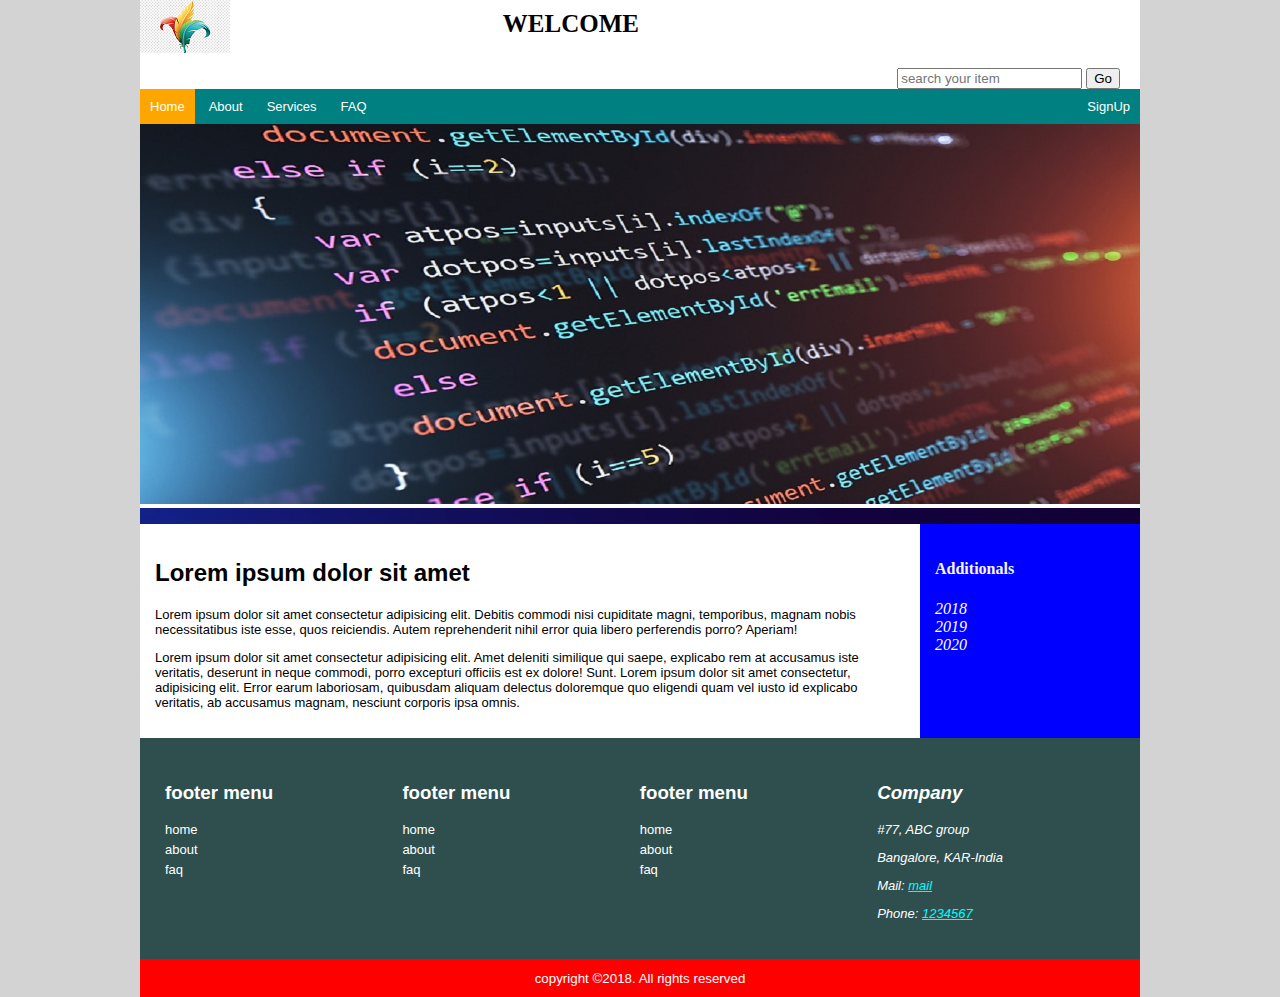
<file: index.html>
<!DOCTYPE HTML> 
<html>
    <head>
        <meta charset="UTF-8">
        <meta name="viewport" description="width=device-width, initial-scale:0" >
        <meta name="title" description="htmlpage">
        <meta name="keywords" description="HTML, CSS, JS">
        <title>welcome HTML</title>
        <link rel="stylesheet"  href="./css/index.css">
        

    </head>
<!--body-->
<body>
    <div class="container">
        <header class="header"><!--Header section-->
            <div class="logo"><!--logo-->
                <a href = "index.html" >
                    <img src = "../images/logo_image.png " alt="logo">
                </a>
            </div>
            <div class="logo welcome"><p >WELCOME</p></div>
            <div class="search"><!--Search-->
                <form>
                    <input type="search" name="searchitem" placeholder ="search your item">
                    <input type = "submit" value="Go">

                </form>
            </div>
            <div class="clearfix"></div>
          
            <nav class="main_menu"><!--links-->
                <ul>
                    <li class="active"><a href="index.html">Home</a></li>
                    <li><a href="aboutus.html">About</a></li>
                    <li ><a href="#">Services</a>

                        <ul class="drop">
                            <li><a href="delivery.html">Delivery</a></li>
                            <li><a href="food.html">Foods</a></li>
                        </ul>
                    </li>
                    <li><a href="#">FAQ</a>
                        <ul class="drop">
                            <li><a href="#"> Account</a></li>
                        </ul>
                    </li>
                    <li style="float:right"><a href="userentry.html">SignUp</a></li>
                </ul>
            </nav>
            
        </header><!-- Header section-->
        <section class="slidebar">
            <img src="../images/insert-image-html.jpg" alt="codeimage not found" style="height:380px">
            <img src="../images/image_rec_lib_banner.jpg" alt="laptop not found" >

        </section><!--banner images-->

        <section class="article-body"><!--content holder-->
            
            <article class="article-content">
                <main class="main">
                    <h2>Lorem ipsum dolor sit amet</h2>
                    <p>Lorem ipsum dolor sit amet consectetur adipisicing elit. Debitis commodi nisi cupiditate magni, 
                        temporibus, magnam nobis necessitatibus iste esse, 
                        quos reiciendis. Autem reprehenderit nihil error quia libero perferendis porro? Aperiam!</p>
                    <p>Lorem ipsum dolor sit amet consectetur adipisicing elit. Amet deleniti similique qui saepe, 
                        explicabo rem at accusamus iste veritatis, deserunt in neque commodi, 
                        porro excepturi officiis est ex dolore! Sunt. Lorem ipsum dolor sit amet consectetur, 
                        adipisicing elit. Error earum laboriosam, 
                        quibusdam aliquam delectus doloremque quo eligendi quam vel iusto id explicabo veritatis, 
                        ab accusamus magnam, nesciunt corporis ipsa omnis.</p>
                </main>
            </article>  
            <aside class="side"><!--sidebar-->
                <div>
                    <h4> Additionals</h4>
                    <ul>
                        <li><a href="#">2018</a></li>
                        <li><a href="#">2019</a></li>
                        <li><a href="#">2020</a></li>

                    </ul>
                </div>
            </aside><!--sidebar-->
            <div class="clearfix"></div>
        </section><!--content holder-->
        <footer class="foot"><!--footer-->
            <div class="footer-content">
                <h3>footer menu</h3>
                <ul>
                    <li><a href="#">home</a></li>
                    <li><a href="#">about</a></li>
                    <li><a href="#">faq</a></li>

                </ul>
            </div>
            <div class="footer-content">
                <h3>footer menu</h3>
                <ul>
                    <li><a href="#">home</a></li>
                    <li><a href="#">about</a></li>
                    <li><a href="#">faq</a></li>

                </ul>
            </div>
            <div class="footer-content">
                <h3>footer menu</h3>
                <ul>
                    <li><a href="#">home</a></li>
                    <li><a href="#">about</a></li>
                    <li><a href="#">faq</a></li>

                </ul>
            </div>
            <div class="footer-content">
                <address>
                    <h3>Company</h3>
                    <p>#77, ABC group</p>
                    <p>Bangalore, KAR-India</p>
                    <p>Mail: <a href="mailto:rekha@mail.com">mail</a></p>
                    <p>Phone: <a href="tel:1234567">1234567</a></p>
                </address>
            </div>
            <div class="clearfix"></div>
        </footer><!--footer-->
        
        <div class="copy">
            <p><small>copyright &copy;2018. All rights reserved</small></p>
        </div>

    </div>

   <!---- <script src="http://ajax.googleapis.com/ajax/libs/jquery/1/jquery.min.js"></script>
    <script src="http://malsup.github.com/jquery.cycle2.js"></script>-->
</body>
</html>
</file>
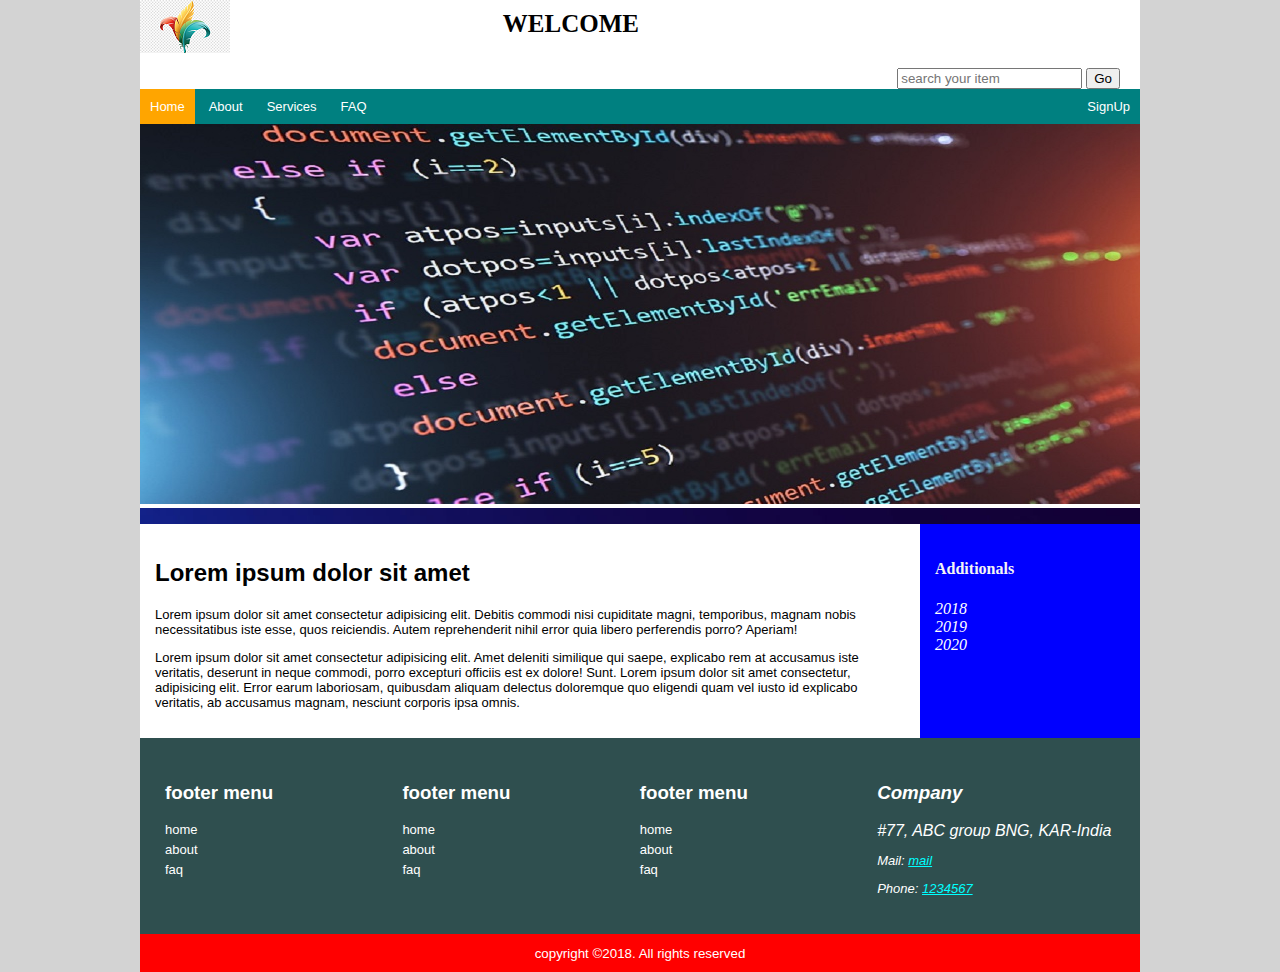
<file: HTML/index.html>
<!DOCTYPE HTML> 
<html>
    <head>
        <meta charset="UTF-8">
        <meta name="viewport" description="width=device-width, initial-scale:0" >
        <meta name="title" description="htmlpage">
        <meta name="keywords" description="HTML, CSS, JS">
        <title>welcome HTML</title>
        <link rel="stylesheet"  href="../css/index.css">
        

    </head>
<!--body-->
<body>
    <div class="container">
        <header class="header"><!--Header section-->
            <div class="logo"><!--logo-->
                <a href = "index.html" >
                    <img src = "../images/logo_image.png " alt="logo">
                </a>
            </div>
            <div class="logo welcome"><p >WELCOME</p></div>
            <div class="search"><!--Search-->
                <form>
                    <input type="search" name="searchitem" placeholder ="search your item">
                    <input type = "submit" value="Go">

                </form>
            </div>
            <div class="clearfix"></div>
          
            <nav class="main_menu"><!--links-->
                <ul>
                    <li class="active"><a href="index.html">Home</a></li>
                    <li><a href="aboutus.html">About</a></li>
                    <li ><a href="#">Services</a>

                        <ul class="drop">
                            <li><a href="delivery.html">Delivery</a></li>
                            <li><a href="food.html">Foods</a></li>
                        </ul>
                    </li>
                    <li><a href="#">FAQ</a>
                        <ul class="drop">
                            <li><a href="#"> Account</a></li>
                        </ul>
                    </li>
                    <li style="float:right"><a href="userentry.html">SignUp</a></li>
                </ul>
            </nav>
            
        </header><!-- Header section-->
        <section class="slidebar">
            <img src="../images/insert-image-html.jpg" alt="codeimage not found" style="height:380px">
            <img src="../images/image_rec_lib_banner.jpg" alt="laptop not found" >

        </section><!--banner images-->

        <section class="article-body"><!--content holder-->
            
            <article class="article-content">
                <main class="main">
                    <h2>Lorem ipsum dolor sit amet</h2>
                    <p>Lorem ipsum dolor sit amet consectetur adipisicing elit. Debitis commodi nisi cupiditate magni, 
                        temporibus, magnam nobis necessitatibus iste esse, 
                        quos reiciendis. Autem reprehenderit nihil error quia libero perferendis porro? Aperiam!</p>
                    <p>Lorem ipsum dolor sit amet consectetur adipisicing elit. Amet deleniti similique qui saepe, 
                        explicabo rem at accusamus iste veritatis, deserunt in neque commodi, 
                        porro excepturi officiis est ex dolore! Sunt. Lorem ipsum dolor sit amet consectetur, 
                        adipisicing elit. Error earum laboriosam, 
                        quibusdam aliquam delectus doloremque quo eligendi quam vel iusto id explicabo veritatis, 
                        ab accusamus magnam, nesciunt corporis ipsa omnis.</p>
                </main>
            </article>  
            <aside class="side"><!--sidebar-->
                <div>
                    <h4> Additionals</h4>
                    <ul>
                        <li><a href="#">2018</a></li>
                        <li><a href="#">2019</a></li>
                        <li><a href="#">2020</a></li>

                    </ul>
                </div>
            </aside><!--sidebar-->
            <div class="clearfix"></div>
        </section><!--content holder-->
        <footer class="foot"><!--footer-->
            <div class="footer-content">
                <h3>footer menu</h3>
                <ul>
                    <li><a href="#">home</a></li>
                    <li><a href="#">about</a></li>
                    <li><a href="#">faq</a></li>

                </ul>
            </div>
            <div class="footer-content">
                <h3>footer menu</h3>
                <ul>
                    <li><a href="#">home</a></li>
                    <li><a href="#">about</a></li>
                    <li><a href="#">faq</a></li>

                </ul>
            </div>
            <div class="footer-content">
                <h3>footer menu</h3>
                <ul>
                    <li><a href="#">home</a></li>
                    <li><a href="#">about</a></li>
                    <li><a href="#">faq</a></li>

                </ul>
            </div>
            <div class="footer-content">
                <address>
                    <h3>Company</h3>
                    #77, ABC group
                    BNG, KAR-India
                    <p>Mail: <a href="mailto:rekha@mail.com">mail</a></p>
                    <p>Phone: <a href="tel:1234567">1234567</a></p>
                </address>
            </div>
            <div class="clearfix"></div>
        </footer><!--footer-->
        
        <div class="copy">
            <p><small>copyright &copy;2018. All rights reserved</small></p>
        </div>

    </div>

   <!---- <script src="http://ajax.googleapis.com/ajax/libs/jquery/1/jquery.min.js"></script>
    <script src="http://malsup.github.com/jquery.cycle2.js"></script>-->
</body>
</html>
</file>
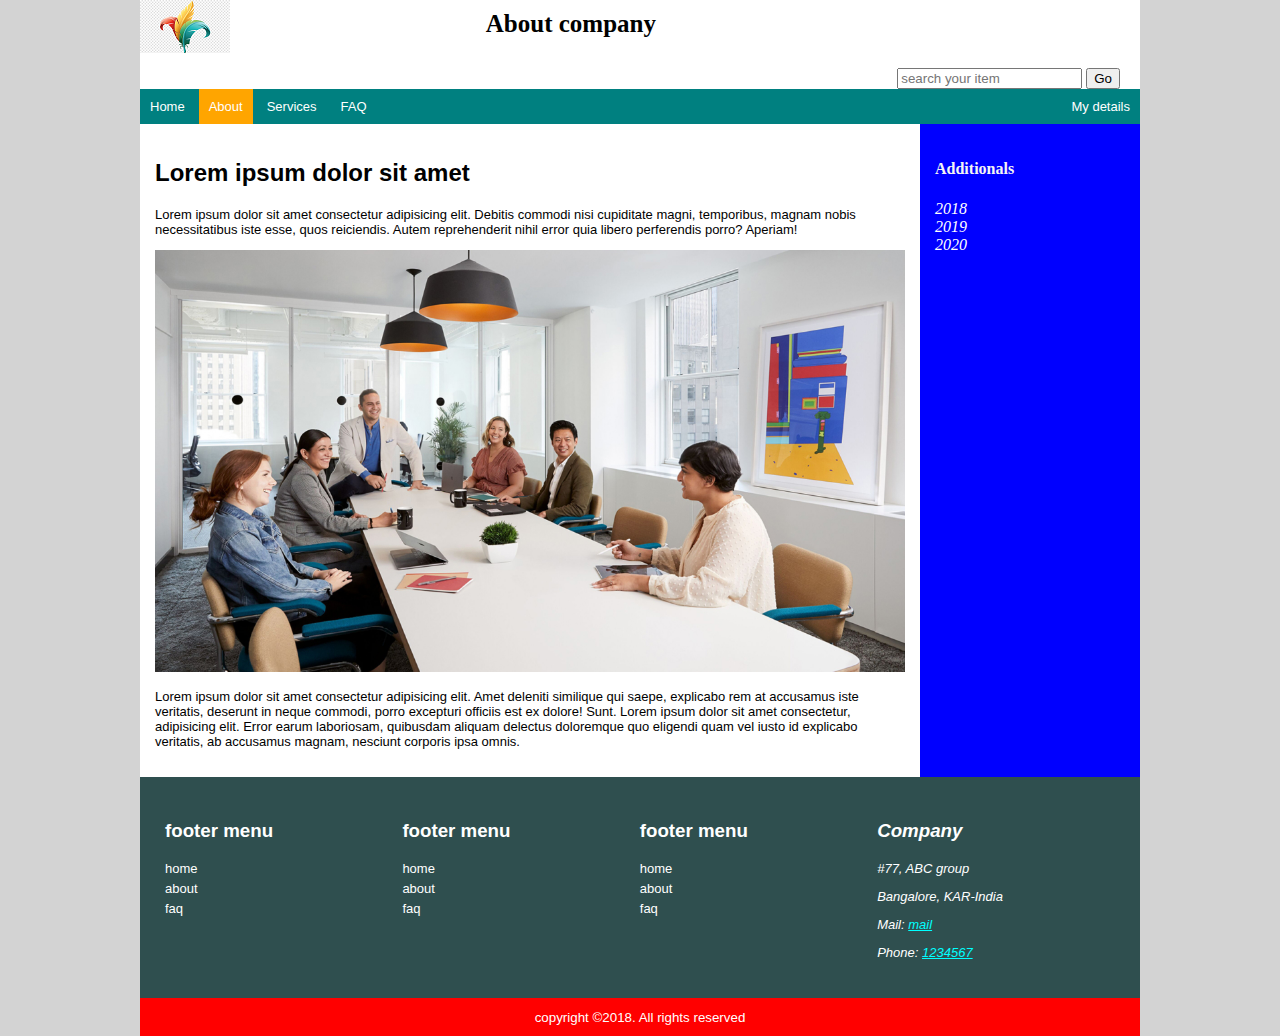
<file: aboutus.html>
<!DOCTYPE HTML> 
<html>
    <head>
        <meta charset="UTF-8">
        <meta name="viewport" description="width=device-width, initial-scale:0" >
        <meta name="title" description="about us page">
        <meta name="keywords" description="HTML, CSS, JS">
        <title>About us</title>
        <link rel="stylesheet"  href="../css/index.css"> <!--style--git add-->
        

    </head>
<!--body-->
<body>
    <div class="container">
        <header class="header"><!--Header section-->
            <div class="logo"><!--logo-->
                <a href = "index.html" >
                    <img src = "../images/logo_image.png " alt="logo">
                </a>
            </div>
            <div class="logo welcome"><p >About company</p></div>
            <div class="search"><!--Search-->
                <form>
                    <input type="search" name="searchitem" placeholder ="search your item">
                    <input type = "submit" value="Go">

                </form>
            </div>
            <div class="clearfix"></div>
          
            <nav class="main_menu"><!--links-->
                <ul>
                    <li><a href="index.html">Home</a></li>
                    <li class="active"><a href="aboutus.html">About</a></li>
                    <li ><a href="#">Services</a>

                        <ul class="drop">
                            <li><a href="delivery.html">Delivery</a></li>
                            <li><a href="food.html">Foods</a></li>
                        </ul>
                    </li>
                    <li><a href="#">FAQ</a>
                        <ul class="drop">
                            <li><a href="#"> Account</a></li>
                        </ul>
                    </li>
                    <li style="float:right"><a href="#">My details</a></li>
                </ul>
            </nav>
            
        </header><!-- Header section-->
        

        <section class="article-body"><!--content holder-->
            
            <article class="article-content">
                <main class="main">
                    <h2>Lorem ipsum dolor sit amet</h2>
                    <p>Lorem ipsum dolor sit amet consectetur adipisicing elit. Debitis commodi nisi cupiditate magni, 
                        temporibus, magnam nobis necessitatibus iste esse, 
                        quos reiciendis. Autem reprehenderit nihil error quia libero perferendis porro? Aperiam!</p>
                       
                            <img src="../images/about.jpg" alt="image not found" >
                       
                    <p>Lorem ipsum dolor sit amet consectetur adipisicing elit. Amet deleniti similique qui saepe, 
                        explicabo rem at accusamus iste veritatis, deserunt in neque commodi, 
                        porro excepturi officiis est ex dolore! Sunt. Lorem ipsum dolor sit amet consectetur, 
                        adipisicing elit. Error earum laboriosam, 
                        quibusdam aliquam delectus doloremque quo eligendi quam vel iusto id explicabo veritatis, 
                        ab accusamus magnam, nesciunt corporis ipsa omnis.</p>
                </main>
            </article>  
            <aside class="side"><!--sidebar-->
                <div>
                    <h4> Additionals</h4>
                    <ul>
                        <li><a href="#">2018</a></li>
                        <li><a href="#">2019</a></li>
                        <li><a href="#">2020</a></li>

                    </ul>
                </div>
            </aside><!--sidebar-->
            <div class="clearfix"></div>
        </section><!--content holder-->
        <footer class="foot"><!--footer-->
            <div class="footer-content">
                <h3>footer menu</h3>
                <ul>
                    <li><a href="#">home</a></li>
                    <li><a href="#">about</a></li>
                    <li><a href="#">faq</a></li>

                </ul>
            </div>
            <div class="footer-content">
                <h3>footer menu</h3>
                <ul>
                    <li><a href="#">home</a></li>
                    <li><a href="#">about</a></li>
                    <li><a href="#">faq</a></li>

                </ul>
            </div>
            <div class="footer-content">
                <h3>footer menu</h3>
                <ul>
                    <li><a href="#">home</a></li>
                    <li><a href="#">about</a></li>
                    <li><a href="#">faq</a></li>

                </ul>
            </div>
            <div class="footer-content">
                <address>
                    <h3>Company</h3>
                    <p>#77, ABC group</p>
                    <p>Bangalore, KAR-India</p>
                    <p>Mail: <a href="mailto:rekha@mail.com">mail</a></p>
                    <p>Phone: <a href="tel:1234567">1234567</a></p>
                </address>
            </div>
            <div class="clearfix"></div>
        </footer><!--footer-->
        
        <div class="copy">
            <p><small>copyright &copy;2018. All rights reserved</small></p>
        </div>

    </div>

   <!---- <script src="http://ajax.googleapis.com/ajax/libs/jquery/1/jquery.min.js"></script>
    <script src="http://malsup.github.com/jquery.cycle2.js"></script>-->
</body>
</html>
</file>
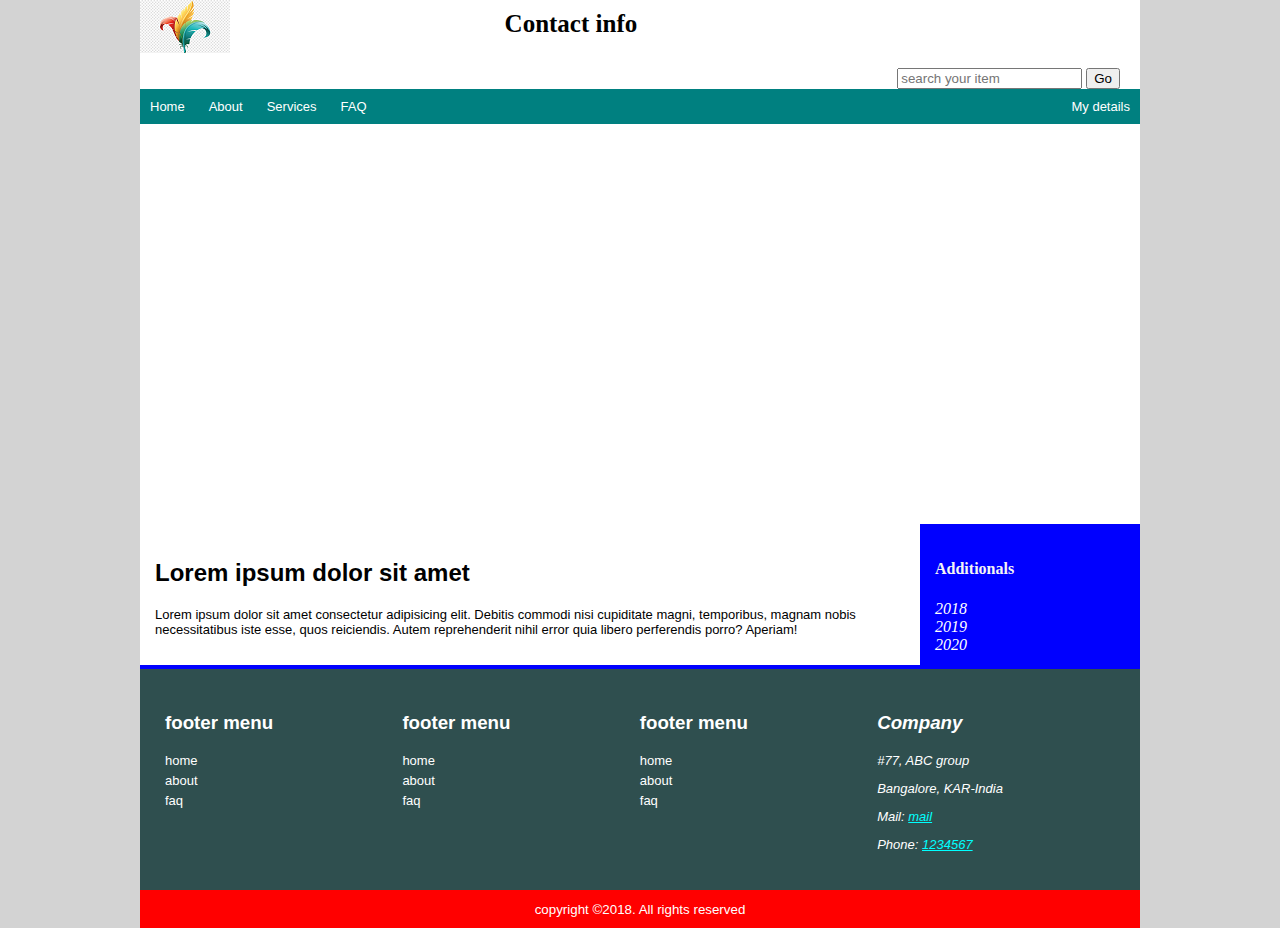
<file: contact.html>
<!DOCTYPE HTML> 
<html>
    <head>
        <meta charset="UTF-8">
        <meta name="viewport" description="width=device-width, initial-scale:0" >
        <meta name="title" description="htmlpage">
        <meta name="keywords" description="HTML, CSS, JS">
        <title>welcome HTML</title>
        <link rel="stylesheet"  href="../css/index.css">
        

    </head>
<!--body-->
<body>
    <div class="container">
        <header class="header"><!--Header section-->
            <div class="logo"><!--logo-->
                <a href = "index.html" >
                    <img src = "../images/logo_image.png " alt="logo">
                </a>
            </div>
            <div class="logo welcome"><p >Contact info</p></div>
            <div class="search"><!--Search-->
                <form>
                    <input type="search" name="searchitem" placeholder ="search your item">
                    <input type = "submit" value="Go">

                </form>
            </div>
            <div class="clearfix"></div>
          
            <nav class="main_menu"><!--links-->
                <ul>
                    <li><a href="index.html">Home</a></li>
                    <li><a href="aboutus.html">About</a></li>
                    <li ><a href="#">Services</a>

                        <ul class="drop">
                            <li><a href="delivery.html">Delivery</a></li>
                            <li><a href="food.html">Foods</a></li>
                        </ul>
                    </li>
                    <li><a href="#">FAQ</a>
                        <ul class="drop">
                            <li><a href="#"> Account</a></li>
                        </ul>
                    </li>
                    <li style="float:right"><a href="#">My details</a></li>
                </ul>
            </nav>
            
        </header><!-- Header section-->
        <section class="slidebar">
            <iframe src="https://www.google.com/maps/embed?pb=!1m18!1m12!1m3!1d248849.55224396102!2d77.49085219483037!3d12.954294599267572!2m3!1f0!2f0!3f0!3m2!1i1024!2i768!4f13.1!3m3!1m2!1s0x3bae1670c9b44e6d%3A0xf8dfc3e8517e4fe0!2sBengaluru%2C%20Karnataka!5e0!3m2!1sen!2sin!4v1668097755353!5m2!1sen!2sin" title="location" style="border:0;" allowfullscreen="" loading="lazy" referrerpolicy="no-referrer-when-downgrade"></iframe>
        </section><!--banner images-->

        <section class="article-body"><!--content holder-->
            
            <article class="article-content">
                <main class="main">
                    <h2>Lorem ipsum dolor sit amet</h2>
                    <p>Lorem ipsum dolor sit amet consectetur adipisicing elit. Debitis commodi nisi cupiditate magni, 
                        temporibus, magnam nobis necessitatibus iste esse, 
                        quos reiciendis. Autem reprehenderit nihil error quia libero perferendis porro? Aperiam!</p>
                   
            </article>  
            <aside class="side"><!--sidebar-->
                <div>
                    <h4> Additionals</h4>
                    <ul>
                        <li><a href="#">2018</a></li>
                        <li><a href="#">2019</a></li>
                        <li><a href="#">2020</a></li>

                    </ul>
                </div>
            </aside><!--sidebar-->
            <div class="clearfix"></div>
        </section><!--content holder-->
        <footer class="foot"><!--footer-->
            <div class="footer-content">
                <h3>footer menu</h3>
                <ul>
                    <li><a href="#">home</a></li>
                    <li><a href="#">about</a></li>
                    <li><a href="#">faq</a></li>

                </ul>
            </div>
            <div class="footer-content">
                <h3>footer menu</h3>
                <ul>
                    <li><a href="#">home</a></li>
                    <li><a href="#">about</a></li>
                    <li><a href="#">faq</a></li>

                </ul>
            </div>
            <div class="footer-content">
                <h3>footer menu</h3>
                <ul>
                    <li><a href="#">home</a></li>
                    <li><a href="#">about</a></li>
                    <li><a href="#">faq</a></li>

                </ul>
            </div>
            <div class="footer-content">
                <address>
                    <h3>Company</h3>
                    <p>#77, ABC group</p>
                    <p>Bangalore, KAR-India</p>
                    <p>Mail: <a href="mailto:rekha@mail.com">mail</a></p>
                    <p>Phone: <a href="tel:1234567">1234567</a></p>
                </address>
            </div>
            <div class="clearfix"></div>
        </footer><!--footer-->
        
        <div class="copy">
            <p><small>copyright &copy;2018. All rights reserved</small></p>
        </div>

    </div>

   <!---- <script src="http://ajax.googleapis.com/ajax/libs/jquery/1/jquery.min.js"></script>
    <script src="http://malsup.github.com/jquery.cycle2.js"></script>-->
</body>
</html>
</file>
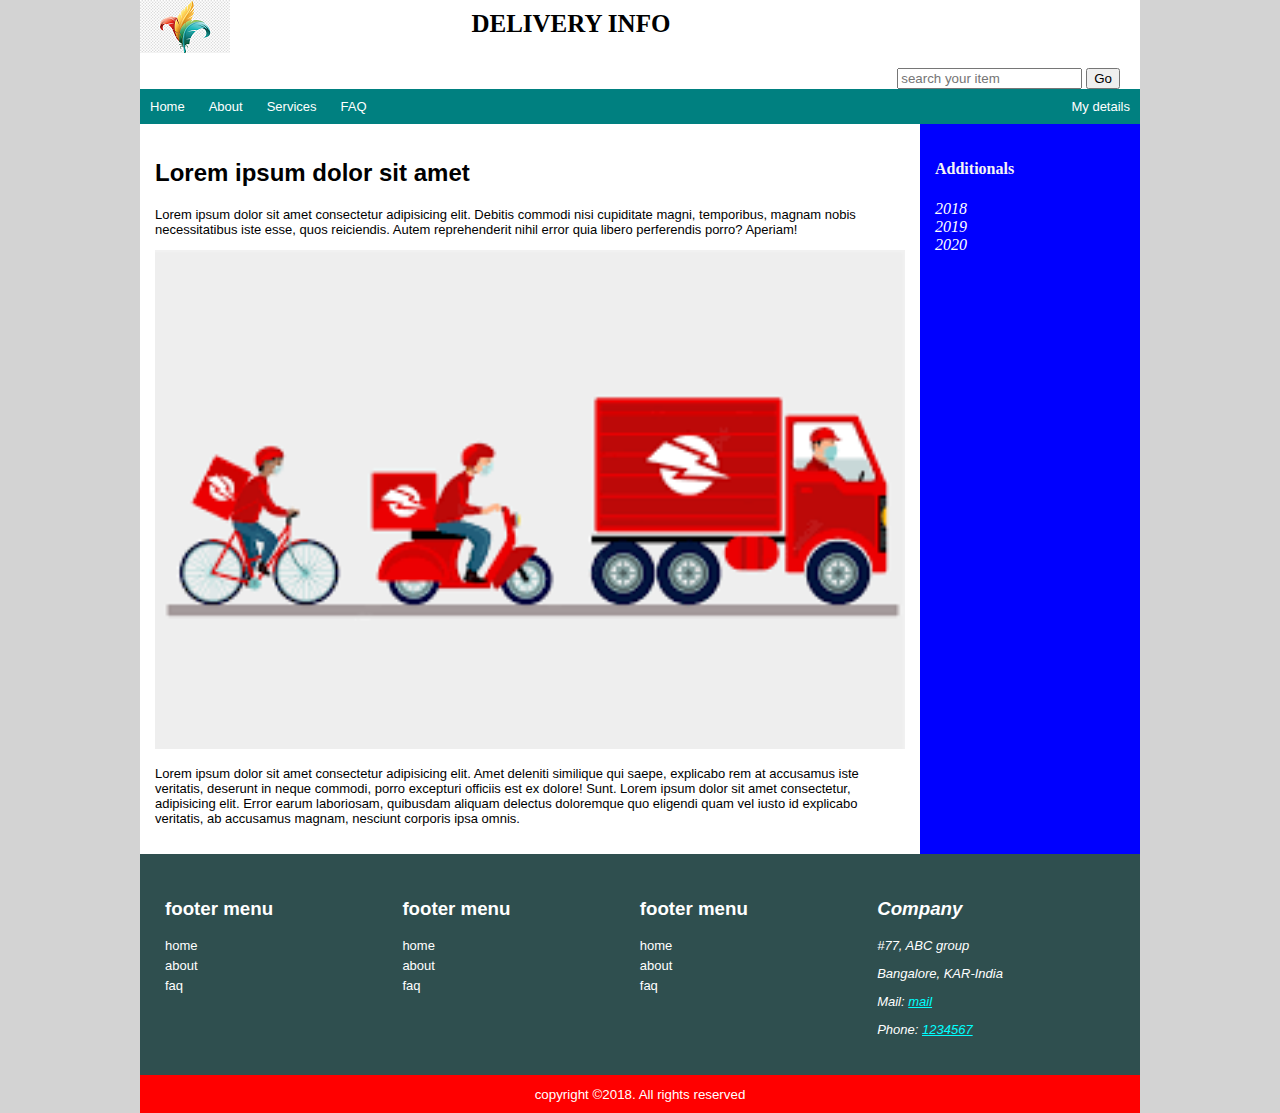
<file: delivery.html>
<!DOCTYPE HTML>
<html>

<head>
    <meta charset="UTF-8">
    <meta name="viewport" description="width=device-width, initial-scale:0">
    <meta name="title" description="htmlpage">
    <meta name="keywords" description="HTML, CSS, JS">
    <title>Delivery</title>
    <link rel="stylesheet" href="../css/index.css">


</head>
<!--body-->

<body>
    <div class="container">
        <header class="header">
            <!--Header section-->
            <div class="logo">
                <!--logo-->
                <a href="index.html">
                    <img src="../images/logo_image.png " alt="logo">
                </a>
            </div>
            <div class="logo welcome">
                <p>DELIVERY INFO</p>
            </div>
            <div class="search">
                <!--Search-->
                <form>
                    <input type="search" name="searchitem" placeholder="search your item">
                    <input type="submit" value="Go">

                </form>
            </div>
            <div class="clearfix"></div>

            <nav class="main_menu">
                <!--links-->
                <ul>
                    <li><a href="index.html">Home</a></li>
                    <li><a href="aboutus.html">About</a></li>
                    <li><a href="#">Services</a>

                        <ul class="drop">
                            <li><a href="delivery.html">Delivery</a></li>
                            <li><a href="food.html">Foods</a></li>
                        </ul>
                    </li>
                    <li><a href="#">FAQ</a>
                        <ul class="drop">
                            <li><a href="#"> Account</a></li>
                        </ul>
                    </li>
                    <li style="float:right"><a href="#">My details</a></li>
                </ul>
            </nav>

        </header><!-- Header section-->


        <section class="article-body">
            <!--content holder-->

            <article class="article-content">
                <main class="main">
                    <h2>Lorem ipsum dolor sit amet</h2>
                    <p>Lorem ipsum dolor sit amet consectetur adipisicing elit. Debitis commodi nisi cupiditate magni,
                        temporibus, magnam nobis necessitatibus iste esse,
                        quos reiciendis. Autem reprehenderit nihil error quia libero perferendis porro? Aperiam!</p>
                    <img src="../images/delivery.png" alt="deliveryimg not found" width="750px;">
                    <p>Lorem ipsum dolor sit amet consectetur adipisicing elit. Amet deleniti similique qui saepe,
                        explicabo rem at accusamus iste veritatis, deserunt in neque commodi,
                        porro excepturi officiis est ex dolore! Sunt. Lorem ipsum dolor sit amet consectetur,
                        adipisicing elit. Error earum laboriosam,
                        quibusdam aliquam delectus doloremque quo eligendi quam vel iusto id explicabo veritatis,
                        ab accusamus magnam, nesciunt corporis ipsa omnis.</p>
            </main>
            </article>
            <aside class="side">
                <!--sidebar-->
                <div>
                    <h4> Additionals</h4>
                    <ul>
                        <li><a href="#">2018</a></li>
                        <li><a href="#">2019</a></li>
                        <li><a href="#">2020</a></li>

                    </ul>
                </div>
            </aside>
            <!--sidebar-->
            <div class="clearfix"></div>
        </section>
        <!--content holder-->
        <footer class="foot">
            <!--footer-->
            <div class="footer-content">
                <h3>footer menu</h3>
                <ul>
                    <li><a href="#">home</a></li>
                    <li><a href="#">about</a></li>
                    <li><a href="#">faq</a></li>

                </ul>
            </div>
            <div class="footer-content">
                <h3>footer menu</h3>
                <ul>
                    <li><a href="#">home</a></li>
                    <li><a href="#">about</a></li>
                    <li><a href="#">faq</a></li>

                </ul>
            </div>
            <div class="footer-content">
                <h3>footer menu</h3>
                <ul>
                    <li><a href="#">home</a></li>
                    <li><a href="#">about</a></li>
                    <li><a href="#">faq</a></li>

                </ul>
            </div>
            <div class="footer-content">
                <address>
                    <h3>Company</h3>
                    <p>#77, ABC group</p>
                    <p>Bangalore, KAR-India</p>
                    <p>Mail: <a href="mailto:rekha@mail.com">mail</a></p>
                    <p>Phone: <a href="tel:1234567">1234567</a></p>
                </address>
            </div>
            <div class="clearfix"></div>
        </footer>
        <!--footer-->

        <div class="copy">
            <p><small>copyright &copy;2018. All rights reserved</small></p>
        </div>

    </div>

    <!---- <script src="http://ajax.googleapis.com/ajax/libs/jquery/1/jquery.min.js"></script>
    <script src="http://malsup.github.com/jquery.cycle2.js"></script>-->
</body>

</html>
</file>
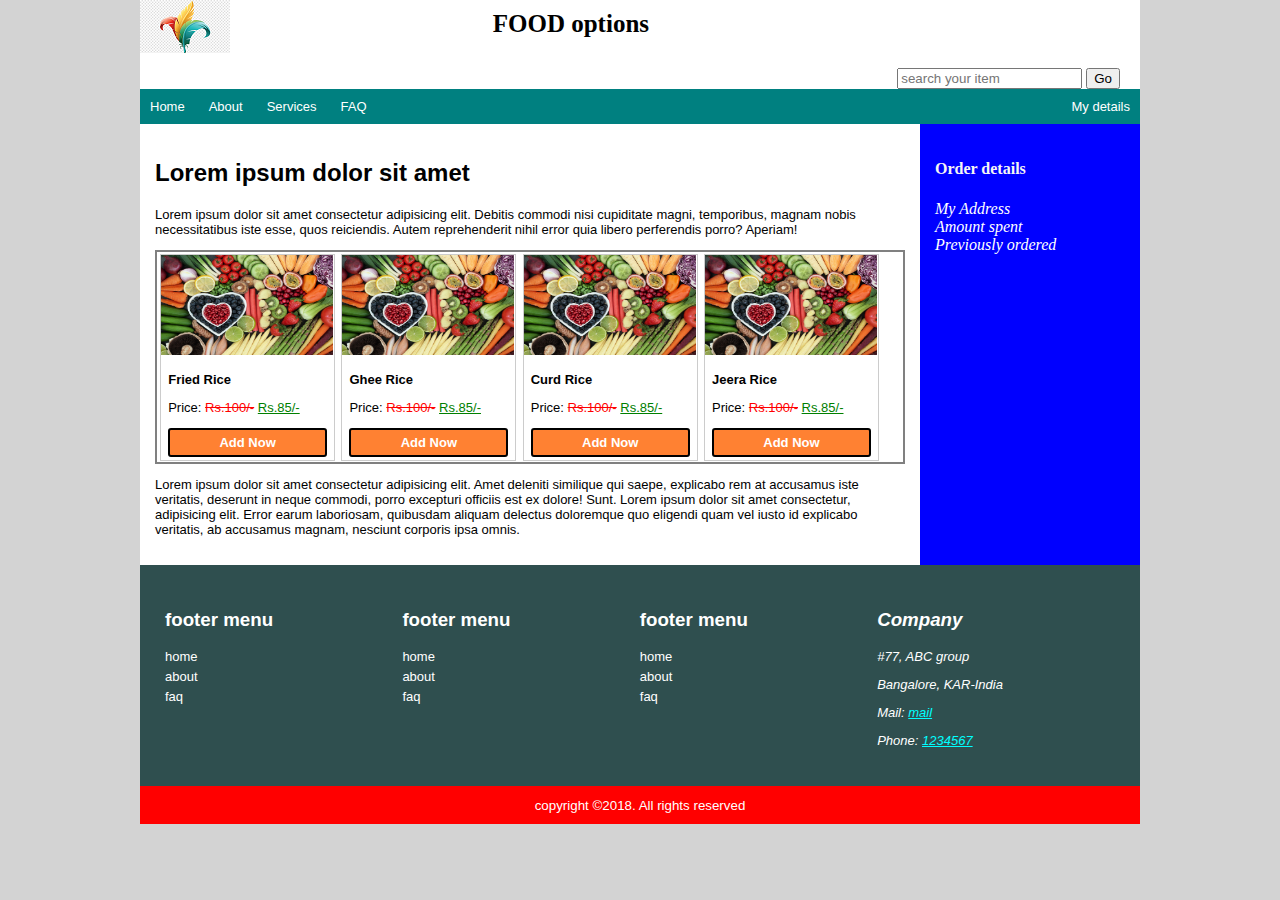
<file: food.html>
<!DOCTYPE HTML> 
<html>
    <head>
        <meta charset="UTF-8">
        <meta name="viewport" description="width=device-width, initial-scale:0" >
        <meta name="title" description="htmlpage">
        <meta name="keywords" description="HTML, CSS, JS">
        <title>Food</title>
        <link rel="stylesheet"  href="../css/index.css">
        

    </head>
<!--body-->
<body>
    <div class="container">
        <header class="header"><!--Header section-->
            <div class="logo"><!--logo-->
                <a href = "index.html" >
                    <img src = "../images/logo_image.png " alt="logo">
                </a>
            </div>
            <div class="logo welcome"><p>FOOD options</p></div>
            <div class="search"><!--Search-->
                <form>
                    <input type="search" name="searchitem" placeholder ="search your item">
                    <input type = "submit" value="Go">

                </form>
            </div>
            <div class="clearfix"></div>
          
            <nav class="main_menu"><!--links-->
                <ul>
                    <li><a href="index.html">Home</a></li>
                    <li><a href="aboutus.html">About</a></li>
                    <li ><a href="#">Services</a>

                        <ul class="drop">
                            <li><a href="delivery.html">Delivery</a></li>
                            <li><a href="food.html">Foods</a></li>
                        </ul>
                    </li>
                    <li><a href="#">FAQ</a>
                        <ul class="drop">
                            <li><a href="#"> Account</a></li>
                        </ul>
                    </li>
                    <li style="float:right"><a href="#">My details</a></li>
                </ul>
            </nav>
            
        </header><!-- Header section-->
        

        <section class="article-body"><!--content holder-->
            
            <article class="article-content">
                <main class="main">
                    <h2>Lorem ipsum dolor sit amet</h2>
                    <p>Lorem ipsum dolor sit amet consectetur adipisicing elit. Debitis commodi nisi cupiditate magni, 
                        temporibus, magnam nobis necessitatibus iste esse, 
                        quos reiciendis. Autem reprehenderit nihil error quia libero perferendis porro? Aperiam!</p>
                        <div class="food-section">
                            <div class="foods">
                                <img src="../images/food.jpg" alt="food not found">
                                <div class="food-caption">
                                <p><b>Fried Rice</b></p>
                                <p>Price: <del>Rs.100/-</del> <ins>Rs.85/-</ins></p>
                                <p class="buy-option"><a href="#">Add Now</a></p>
                                </div>
                            </div>
                            <div class="foods">
                                <img src="../images/food.jpg" alt="food not found">
                                <div class="food-caption">
                                <p><b>Ghee Rice</b></p>
                                <p>Price: <del>Rs.100/-</del> <ins>Rs.85/-</ins></p>
                                <p class="buy-option"><a href="#">Add Now</a></p>
                                </div>
                            </div>
                            <div class="foods">
                                <img src="../images/food.jpg" alt="food not found">
                                <div class="food-caption">
                                <p><b>Curd Rice</b></p>
                                <p>Price: <del>Rs.100/-</del> <ins>Rs.85/-</ins></p>
                                <p class="buy-option"><a href="#">Add Now</a></p>
                                </div>
                            </div>
                            <div class="foods">
                                <img src="../images/food.jpg" alt="food not found">
                                <div class="food-caption">
                                <p><b>Jeera Rice</b></p>
                                <p>Price: <del>Rs.100/-</del> <ins>Rs.85/-</ins></p>
                                <p class="buy-option"><a href="#">Add Now</a></p>
                                </div>
                            </div>
                            <div class="foods">
                                <img src="../images/food.jpg" alt="food not found">
                                <div class="food-caption">
                                <p><b>Biriyani Rice</b></p>
                                <p>Price: <del>Rs.100/-</del> <ins>Rs.85/-</ins></p>
                                <p class="buy-option"><a href="#">Add Now</a></p>
                                </div>
                            </div>
                            <div class="foods">
                                <img src="../images/food.jpg" alt="food not found">
                                <div class="food-caption">
                                <p><b>Panneer Fried Rice</b></p>
                                <p>Price: <del>Rs.100/-</del> <ins>Rs.85/-</ins></p>
                                <p class="buy-option"><a href="#">Add Now</a></p>
                                </div>
                            </div>
                            <div class="foods">
                                <img src="../images/food.jpg" alt="food not found">
                                <div class="food-caption">
                                <p><b>Tomato Rice</b></p>
                                <p>Price: <del>Rs.100/-</del> Rs.85/-</p>
                                <p class="buy-option"><a href="#">Add Now</a></p>
                                </div>
                            </div>
                            <div class="foods">
                                <img src="../images/food.jpg" alt="food not found">
                                <div class="food-caption">
                                <p><b>Lemon Rice</b></p>
                                <p>Price: <del>Rs.100/-</del> Rs.85/-</p>
                                <p class="buy-option"><a href="#">Add Now</a></p>
                                </div>
                            </div>
                            <div class="foods">
                                <img src="../images/food.jpg" alt="food not found">
                                <div class="food-caption">
                                <p><b>Panneer Fried Rice</b></p>
                                <p>Price: <del>Rs.100/-</del> <ins>Rs.85/-</ins></p>
                                <p class="buy-option"><a href="#">Add Now</a></p>
                                </div>
                            </div>
                            <div class="foods">
                                <img src="../images/food.jpg" alt="food not found">
                                <div class="food-caption">
                                <p><b>Tomato Rice</b></p>
                                <p>Price: <del>Rs.100/-</del> Rs.85/-</p>
                                <p class="buy-option"><a href="#">Add Now</a></p>
                                </div>
                            </div>
                            <div class="foods">
                                <img src="../images/food.jpg" alt="food not found">
                                <div class="food-caption">
                                <p><b>Lemon Rice</b></p>
                                <p>Price: <del>Rs.100/-</del> Rs.85/-</p>
                                <p class="buy-option"><a href="#">Add Now</a></p>
                                </div>
                            </div>
                        </div>

                        <div class="clearfix"></div>
                        <p>Lorem ipsum dolor sit amet consectetur adipisicing elit. Amet deleniti similique qui saepe, 
                        explicabo rem at accusamus iste veritatis, deserunt in neque commodi, 
                        porro excepturi officiis est ex dolore! Sunt. Lorem ipsum dolor sit amet consectetur, 
                        adipisicing elit. Error earum laboriosam, 
                        quibusdam aliquam delectus doloremque quo eligendi quam vel iusto id explicabo veritatis, 
                        ab accusamus magnam, nesciunt corporis ipsa omnis.</p>
                </main>
            </article>  
            <aside class="side"><!--sidebar-->
                <div>
                    <h4> Order details</h4>
                    <ul>
                        <li><a href="#">My Address</a></li>
                        <li><a href="#">Amount spent</a></li>
                        <li><a href="#">Previously ordered</a></li>

                    </ul>
                </div>
            </aside><!--sidebar-->
            <div class="clearfix"></div>
        </section><!--content holder-->
        <footer class="foot"><!--footer-->
            <div class="footer-content">
                <h3>footer menu</h3>
                <ul>
                    <li><a href="#">home</a></li>
                    <li><a href="#">about</a></li>
                    <li><a href="#">faq</a></li>

                </ul>
            </div>
            <div class="footer-content">
                <h3>footer menu</h3>
                <ul>
                    <li><a href="#">home</a></li>
                    <li><a href="#">about</a></li>
                    <li><a href="#">faq</a></li>

                </ul>
            </div>
            <div class="footer-content">
                <h3>footer menu</h3>
                <ul>
                    <li><a href="#">home</a></li>
                    <li><a href="#">about</a></li>
                    <li><a href="#">faq</a></li>

                </ul>
            </div>
            <div class="footer-content">
                <address>
                    <h3>Company</h3>
                    <p>#77, ABC group</p>
                    <p>Bangalore, KAR-India</p>
                    <p>Mail: <a href="mailto:rekha@mail.com">mail</a></p>
                    <p>Phone: <a href="tel:1234567">1234567</a></p>
                </address>
            </div>
            <div class="clearfix"></div>
        </footer><!--footer-->
        
        <div class="copy">
            <p><small>copyright &copy;2018. All rights reserved</small></p>
        </div>

    </div>

   <!---- <script src="http://ajax.googleapis.com/ajax/libs/jquery/1/jquery.min.js"></script>
    <script src="http://malsup.github.com/jquery.cycle2.js"></script>-->
</body>
</html>
</file>
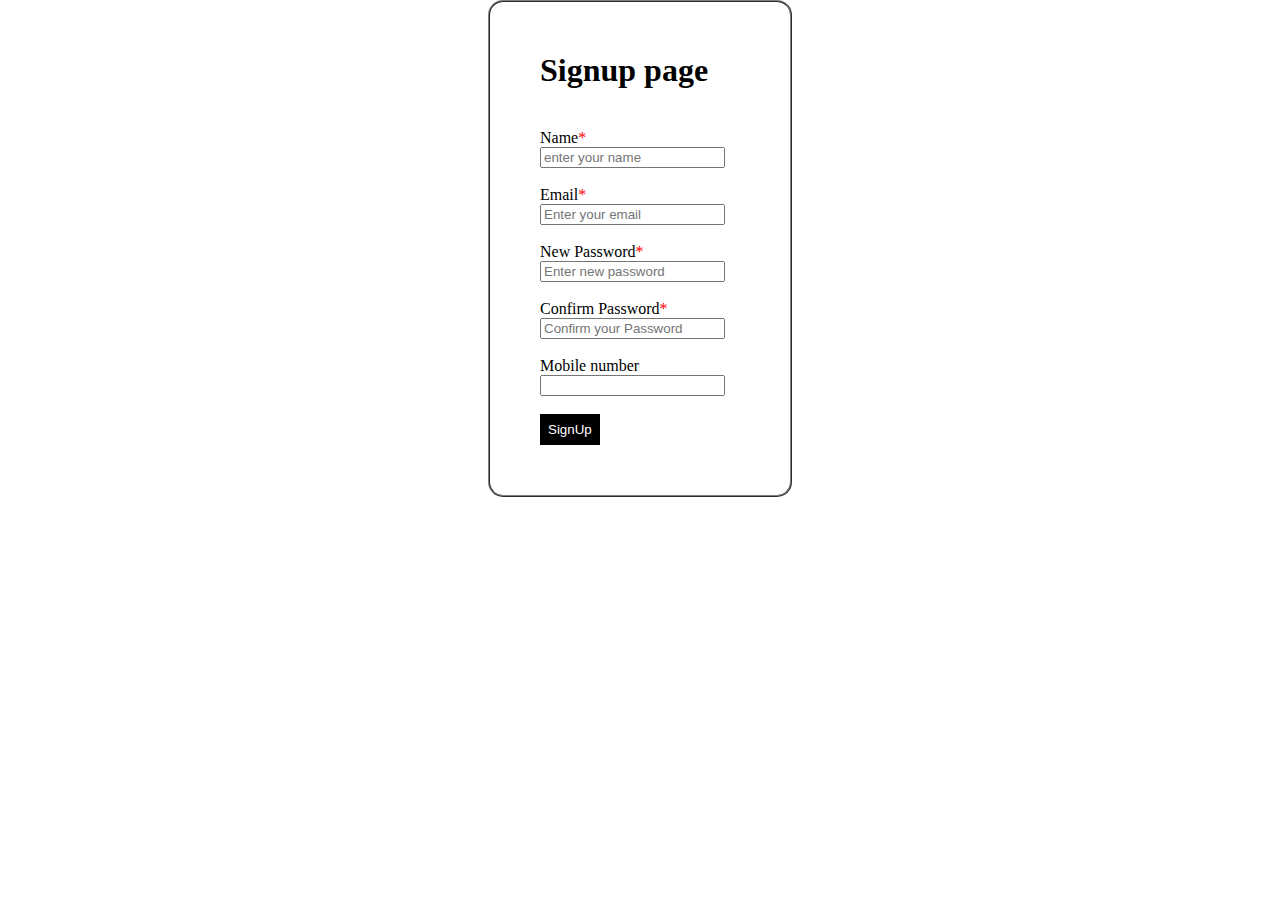
<file: userentry.html>
<!DOCTYPE HTML>
<html>
    <head>
        <meta charset="UTF-8">
        <meta name="keywords" description="HTML, CSS, JS">
        <meta name="author" description="Rekha">
        <meta name="title" description="user entry detail page">
        <meta name="viewport" descrption="width=devise-width, initial-scale=1.0" >
        <title>Signup</title>
        <link rel="stylesheet" href="../css/index.css">
    </head>
    <body style="background-color:white">
        <div class="userentrycontainer">
        <h1>Signup page</h1>
        <form method="post" autocomplete>
            <label for="name">Name<span>*</span></label><br>
            <input type="text" id="name" name="name" placeholder="enter your name" required><br><br>
            <label for="email">Email<span>*</span></label><br>
            <input type="email" id="email" name="email" placeholder="Enter your email" required><br><br>
            <label for="paswd">New Password<span>*</span> </label><br>
            <input type="password" id="paswd" name="password" placeholder="Enter new password" required><br><br>
            <label for="confpaswd">Confirm Password<span>*</span> </label><br>
            <input type="password" id="confpaswd" name="Cpassword" placeholder="Confirm your Password" required><br><br>
            <label for="telephone">Mobile number </label><br>
            <input type ="tel" id ="telephone" name="Phone"><br><br>
            <input class="submitbut" type="submit" value="SignUp">
        </form>
        </div>
    </body>
</html>
</file>
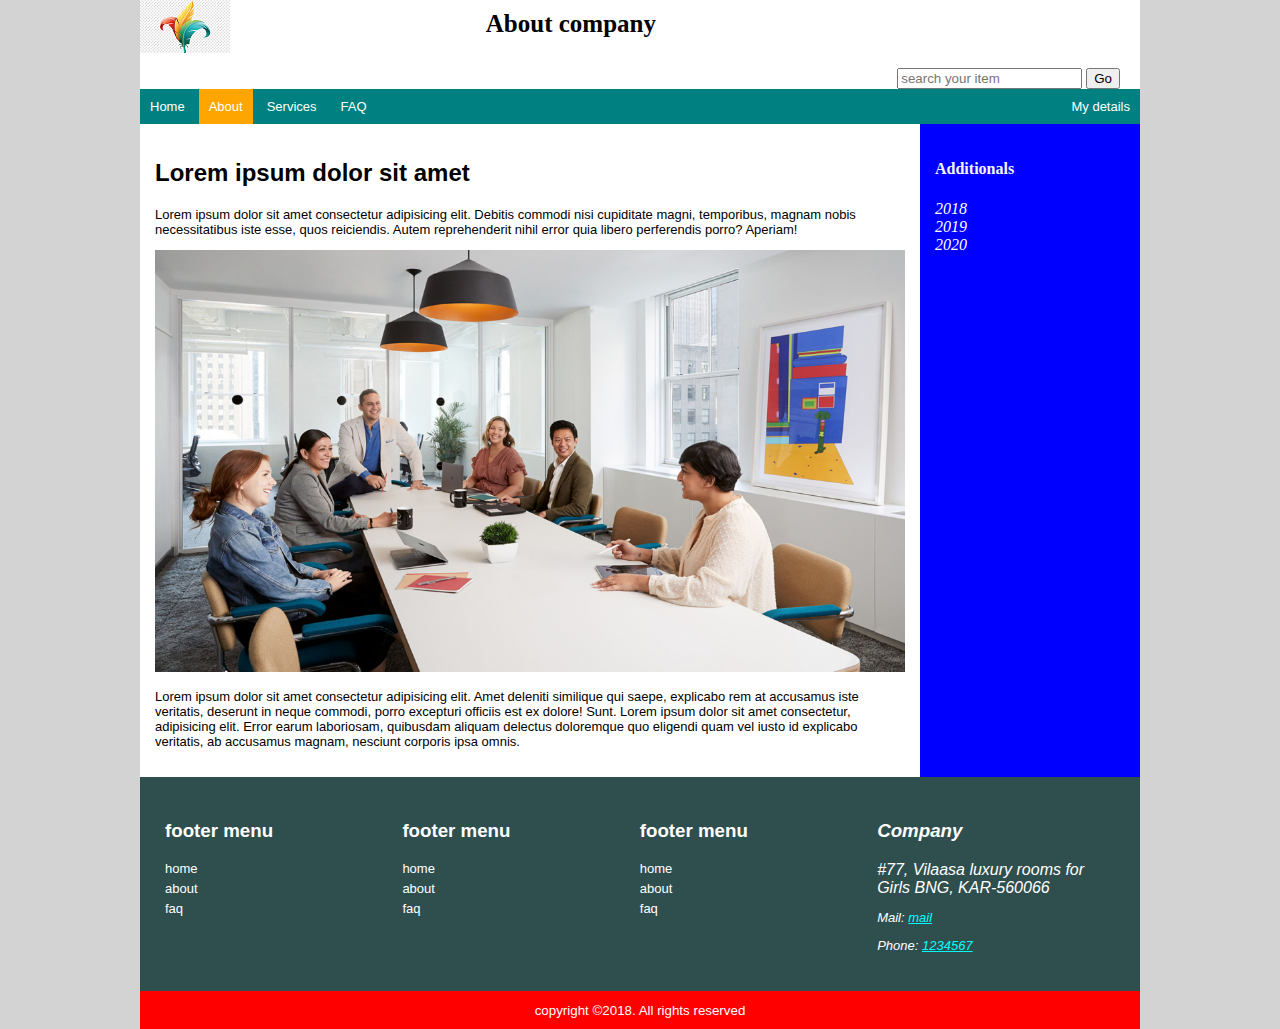
<file: HTML/aboutus.html>
<!DOCTYPE HTML> 
<html>
    <head>
        <meta charset="UTF-8">
        <meta name="viewport" description="width=device-width, initial-scale:0" >
        <meta name="title" description="about us page">
        <meta name="keywords" description="HTML, CSS, JS">
        <title>About us</title>
        <link rel="stylesheet"  href="../css/index.css"> <!--style--git add-->
        

    </head>
<!--body-->
<body>
    <div class="container">
        <header class="header"><!--Header section-->
            <div class="logo"><!--logo-->
                <a href = "index.html" >
                    <img src = "../images/logo_image.png " alt="logo">
                </a>
            </div>
            <div class="logo welcome"><p >About company</p></div>
            <div class="search"><!--Search-->
                <form>
                    <input type="search" name="searchitem" placeholder ="search your item">
                    <input type = "submit" value="Go">

                </form>
            </div>
            <div class="clearfix"></div>
          
            <nav class="main_menu"><!--links-->
                <ul>
                    <li><a href="index.html">Home</a></li>
                    <li class="active"><a href="aboutus.html">About</a></li>
                    <li ><a href="#">Services</a>

                        <ul class="drop">
                            <li><a href="delivery.html">Delivery</a></li>
                            <li><a href="food.html">Foods</a></li>
                        </ul>
                    </li>
                    <li><a href="#">FAQ</a>
                        <ul class="drop">
                            <li><a href="#"> Account</a></li>
                        </ul>
                    </li>
                    <li style="float:right"><a href="#">My details</a></li>
                </ul>
            </nav>
            
        </header><!-- Header section-->
        

        <section class="article-body"><!--content holder-->
            
            <article class="article-content">
                <main class="main">
                    <h2>Lorem ipsum dolor sit amet</h2>
                    <p>Lorem ipsum dolor sit amet consectetur adipisicing elit. Debitis commodi nisi cupiditate magni, 
                        temporibus, magnam nobis necessitatibus iste esse, 
                        quos reiciendis. Autem reprehenderit nihil error quia libero perferendis porro? Aperiam!</p>
                       
                            <img src="../images/about.jpg" alt="image not found" >
                       
                    <p>Lorem ipsum dolor sit amet consectetur adipisicing elit. Amet deleniti similique qui saepe, 
                        explicabo rem at accusamus iste veritatis, deserunt in neque commodi, 
                        porro excepturi officiis est ex dolore! Sunt. Lorem ipsum dolor sit amet consectetur, 
                        adipisicing elit. Error earum laboriosam, 
                        quibusdam aliquam delectus doloremque quo eligendi quam vel iusto id explicabo veritatis, 
                        ab accusamus magnam, nesciunt corporis ipsa omnis.</p>
                </main>
            </article>  
            <aside class="side"><!--sidebar-->
                <div>
                    <h4> Additionals</h4>
                    <ul>
                        <li><a href="#">2018</a></li>
                        <li><a href="#">2019</a></li>
                        <li><a href="#">2020</a></li>

                    </ul>
                </div>
            </aside><!--sidebar-->
            <div class="clearfix"></div>
        </section><!--content holder-->
        <footer class="foot"><!--footer-->
            <div class="footer-content">
                <h3>footer menu</h3>
                <ul>
                    <li><a href="#">home</a></li>
                    <li><a href="#">about</a></li>
                    <li><a href="#">faq</a></li>

                </ul>
            </div>
            <div class="footer-content">
                <h3>footer menu</h3>
                <ul>
                    <li><a href="#">home</a></li>
                    <li><a href="#">about</a></li>
                    <li><a href="#">faq</a></li>

                </ul>
            </div>
            <div class="footer-content">
                <h3>footer menu</h3>
                <ul>
                    <li><a href="#">home</a></li>
                    <li><a href="#">about</a></li>
                    <li><a href="#">faq</a></li>

                </ul>
            </div>
            <div class="footer-content">
                <address>
                    <h3>Company</h3>
                    #77, Vilaasa luxury rooms for Girls
                    BNG, KAR-560066
                    <p>Mail: <a href="mailto:rekha@mail.com">mail</a></p>
                    <p>Phone: <a href="tel:1234567">1234567</a></p>
                </address>
            </div>
            <div class="clearfix"></div>
        </footer><!--footer-->
        
        <div class="copy">
            <p><small>copyright &copy;2018. All rights reserved</small></p>
        </div>

    </div>

   <!---- <script src="http://ajax.googleapis.com/ajax/libs/jquery/1/jquery.min.js"></script>
    <script src="http://malsup.github.com/jquery.cycle2.js"></script>-->
</body>
</html>
</file>
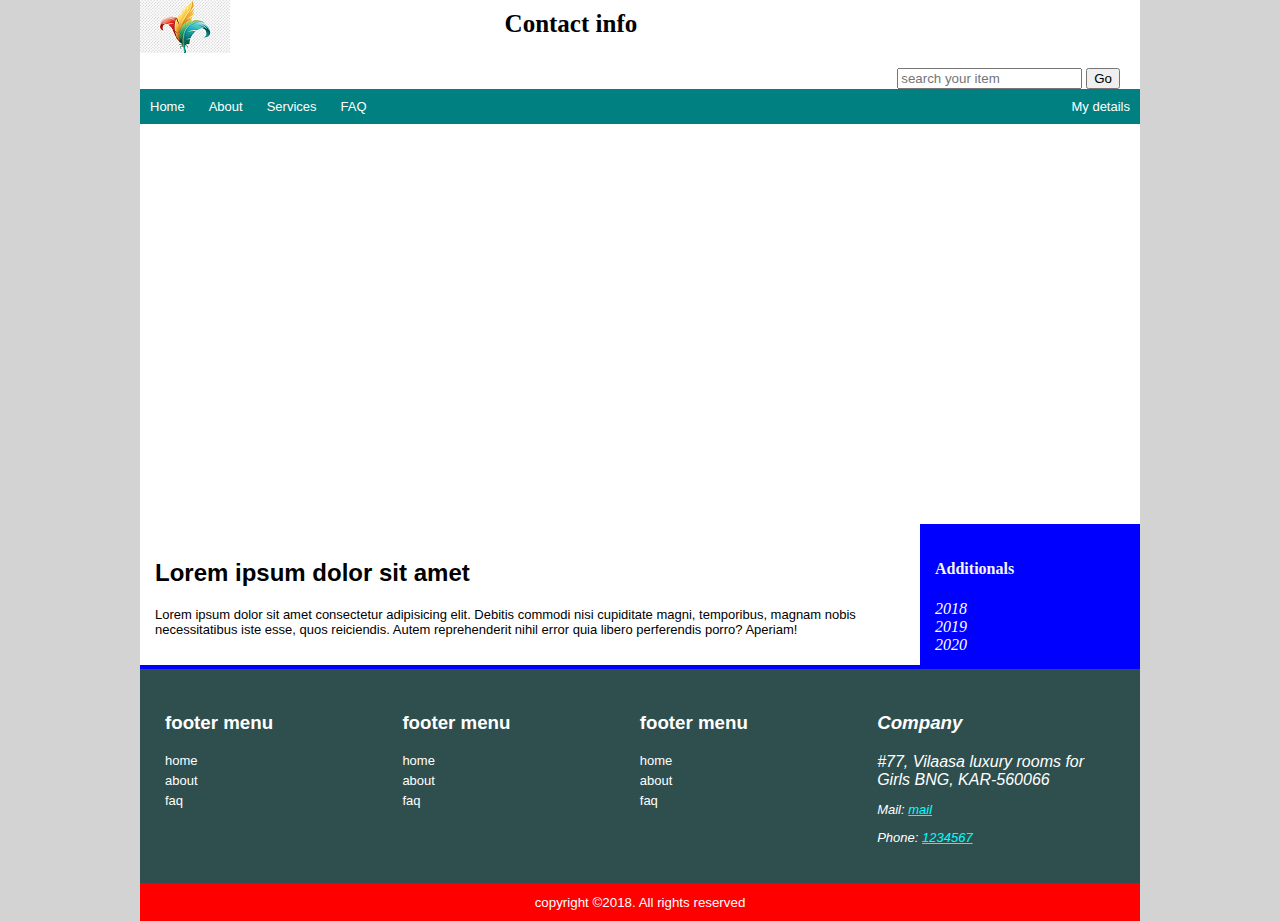
<file: HTML/contact.html>
<!DOCTYPE HTML> 
<html>
    <head>
        <meta charset="UTF-8">
        <meta name="viewport" description="width=device-width, initial-scale:0" >
        <meta name="title" description="htmlpage">
        <meta name="keywords" description="HTML, CSS, JS">
        <title>welcome HTML</title>
        <link rel="stylesheet"  href="../css/index.css">
        

    </head>
<!--body-->
<body>
    <div class="container">
        <header class="header"><!--Header section-->
            <div class="logo"><!--logo-->
                <a href = "index.html" >
                    <img src = "../images/logo_image.png " alt="logo">
                </a>
            </div>
            <div class="logo welcome"><p >Contact info</p></div>
            <div class="search"><!--Search-->
                <form>
                    <input type="search" name="searchitem" placeholder ="search your item">
                    <input type = "submit" value="Go">

                </form>
            </div>
            <div class="clearfix"></div>
          
            <nav class="main_menu"><!--links-->
                <ul>
                    <li><a href="index.html">Home</a></li>
                    <li><a href="aboutus.html">About</a></li>
                    <li ><a href="#">Services</a>

                        <ul class="drop">
                            <li><a href="delivery.html">Delivery</a></li>
                            <li><a href="food.html">Foods</a></li>
                        </ul>
                    </li>
                    <li><a href="#">FAQ</a>
                        <ul class="drop">
                            <li><a href="#"> Account</a></li>
                        </ul>
                    </li>
                    <li style="float:right"><a href="#">My details</a></li>
                </ul>
            </nav>
            
        </header><!-- Header section-->
        <section class="slidebar">
            <iframe src="https://www.google.com/maps/embed?pb=!1m18!1m12!1m3!1d248849.55224396102!2d77.49085219483037!3d12.954294599267572!2m3!1f0!2f0!3f0!3m2!1i1024!2i768!4f13.1!3m3!1m2!1s0x3bae1670c9b44e6d%3A0xf8dfc3e8517e4fe0!2sBengaluru%2C%20Karnataka!5e0!3m2!1sen!2sin!4v1668097755353!5m2!1sen!2sin" title="location" style="border:0;" allowfullscreen="" loading="lazy" referrerpolicy="no-referrer-when-downgrade"></iframe>
        </section><!--banner images-->

        <section class="article-body"><!--content holder-->
            
            <article class="article-content">
                <main class="main">
                    <h2>Lorem ipsum dolor sit amet</h2>
                    <p>Lorem ipsum dolor sit amet consectetur adipisicing elit. Debitis commodi nisi cupiditate magni, 
                        temporibus, magnam nobis necessitatibus iste esse, 
                        quos reiciendis. Autem reprehenderit nihil error quia libero perferendis porro? Aperiam!</p>
                   
            </article>  
            <aside class="side"><!--sidebar-->
                <div>
                    <h4> Additionals</h4>
                    <ul>
                        <li><a href="#">2018</a></li>
                        <li><a href="#">2019</a></li>
                        <li><a href="#">2020</a></li>

                    </ul>
                </div>
            </aside><!--sidebar-->
            <div class="clearfix"></div>
        </section><!--content holder-->
        <footer class="foot"><!--footer-->
            <div class="footer-content">
                <h3>footer menu</h3>
                <ul>
                    <li><a href="#">home</a></li>
                    <li><a href="#">about</a></li>
                    <li><a href="#">faq</a></li>

                </ul>
            </div>
            <div class="footer-content">
                <h3>footer menu</h3>
                <ul>
                    <li><a href="#">home</a></li>
                    <li><a href="#">about</a></li>
                    <li><a href="#">faq</a></li>

                </ul>
            </div>
            <div class="footer-content">
                <h3>footer menu</h3>
                <ul>
                    <li><a href="#">home</a></li>
                    <li><a href="#">about</a></li>
                    <li><a href="#">faq</a></li>

                </ul>
            </div>
            <div class="footer-content">
                <address>
                    <h3>Company</h3>
                    #77, Vilaasa luxury rooms for Girls
                    BNG, KAR-560066
                    <p>Mail: <a href="mailto:rekha@mail.com">mail</a></p>
                    <p>Phone: <a href="tel:1234567">1234567</a></p>
                </address>
            </div>
            <div class="clearfix"></div>
        </footer><!--footer-->
        
        <div class="copy">
            <p><small>copyright &copy;2018. All rights reserved</small></p>
        </div>

    </div>

   <!---- <script src="http://ajax.googleapis.com/ajax/libs/jquery/1/jquery.min.js"></script>
    <script src="http://malsup.github.com/jquery.cycle2.js"></script>-->
</body>
</html>
</file>
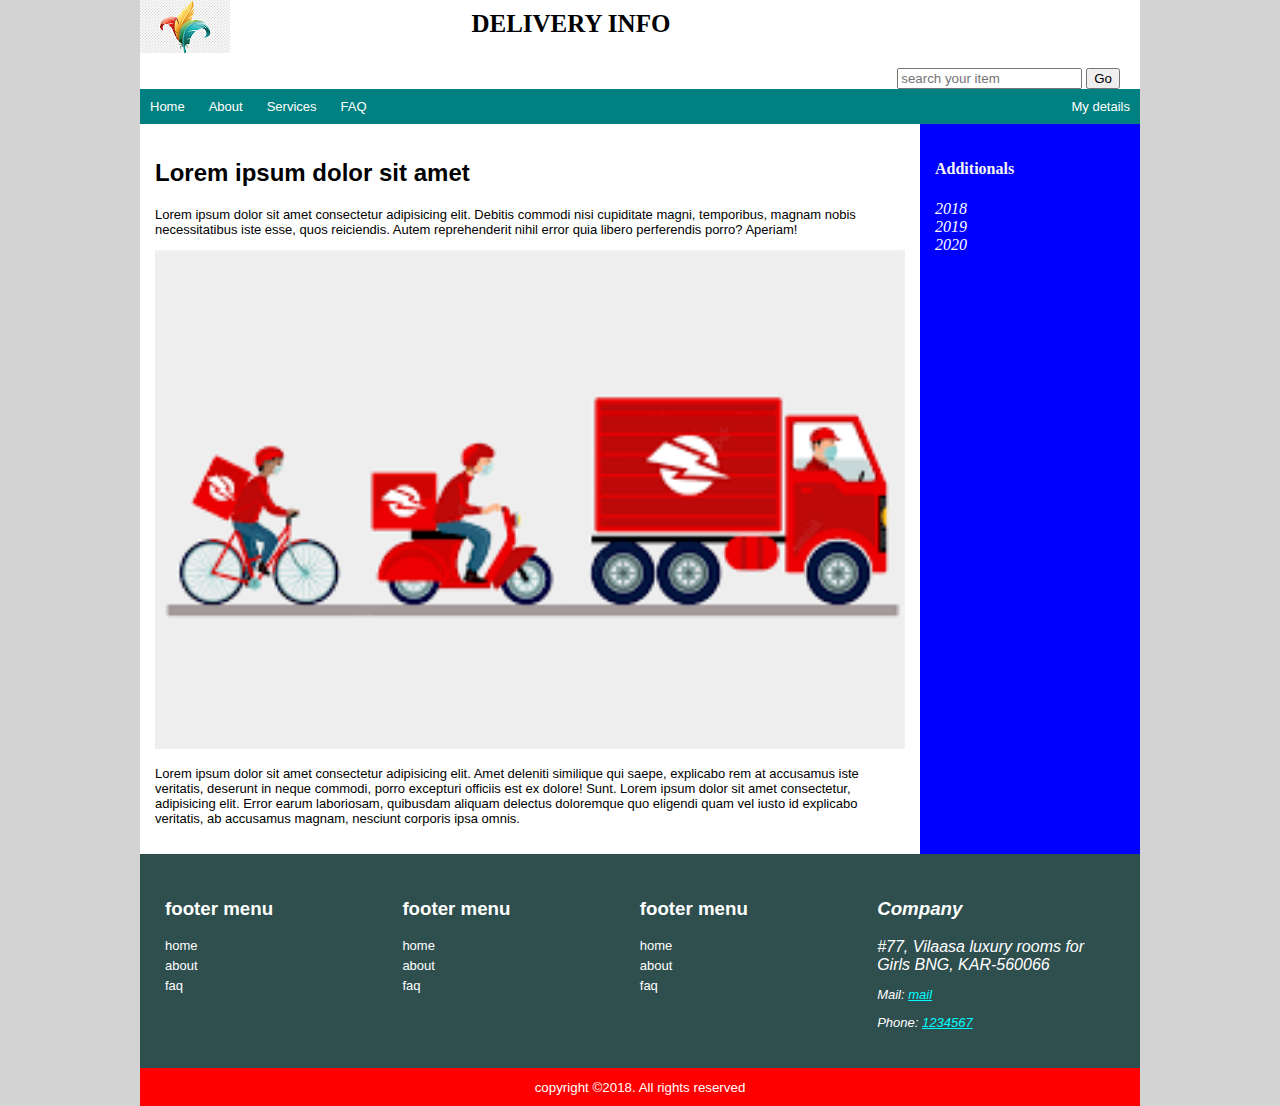
<file: HTML/delivery.html>
<!DOCTYPE HTML>
<html>

<head>
    <meta charset="UTF-8">
    <meta name="viewport" description="width=device-width, initial-scale:0">
    <meta name="title" description="htmlpage">
    <meta name="keywords" description="HTML, CSS, JS">
    <title>Delivery</title>
    <link rel="stylesheet" href="../css/index.css">


</head>
<!--body-->

<body>
    <div class="container">
        <header class="header">
            <!--Header section-->
            <div class="logo">
                <!--logo-->
                <a href="index.html">
                    <img src="../images/logo_image.png " alt="logo">
                </a>
            </div>
            <div class="logo welcome">
                <p>DELIVERY INFO</p>
            </div>
            <div class="search">
                <!--Search-->
                <form>
                    <input type="search" name="searchitem" placeholder="search your item">
                    <input type="submit" value="Go">

                </form>
            </div>
            <div class="clearfix"></div>

            <nav class="main_menu">
                <!--links-->
                <ul>
                    <li><a href="index.html">Home</a></li>
                    <li><a href="aboutus.html">About</a></li>
                    <li><a href="#">Services</a>

                        <ul class="drop">
                            <li><a href="delivery.html">Delivery</a></li>
                            <li><a href="food.html">Foods</a></li>
                        </ul>
                    </li>
                    <li><a href="#">FAQ</a>
                        <ul class="drop">
                            <li><a href="#"> Account</a></li>
                        </ul>
                    </li>
                    <li style="float:right"><a href="#">My details</a></li>
                </ul>
            </nav>

        </header><!-- Header section-->


        <section class="article-body">
            <!--content holder-->

            <article class="article-content">
                <main class="main">
                    <h2>Lorem ipsum dolor sit amet</h2>
                    <p>Lorem ipsum dolor sit amet consectetur adipisicing elit. Debitis commodi nisi cupiditate magni,
                        temporibus, magnam nobis necessitatibus iste esse,
                        quos reiciendis. Autem reprehenderit nihil error quia libero perferendis porro? Aperiam!</p>
                    <img src="../images/delivery.png" alt="deliveryimg not found" width="750px;">
                    <p>Lorem ipsum dolor sit amet consectetur adipisicing elit. Amet deleniti similique qui saepe,
                        explicabo rem at accusamus iste veritatis, deserunt in neque commodi,
                        porro excepturi officiis est ex dolore! Sunt. Lorem ipsum dolor sit amet consectetur,
                        adipisicing elit. Error earum laboriosam,
                        quibusdam aliquam delectus doloremque quo eligendi quam vel iusto id explicabo veritatis,
                        ab accusamus magnam, nesciunt corporis ipsa omnis.</p>
            </main>
            </article>
            <aside class="side">
                <!--sidebar-->
                <div>
                    <h4> Additionals</h4>
                    <ul>
                        <li><a href="#">2018</a></li>
                        <li><a href="#">2019</a></li>
                        <li><a href="#">2020</a></li>

                    </ul>
                </div>
            </aside>
            <!--sidebar-->
            <div class="clearfix"></div>
        </section>
        <!--content holder-->
        <footer class="foot">
            <!--footer-->
            <div class="footer-content">
                <h3>footer menu</h3>
                <ul>
                    <li><a href="#">home</a></li>
                    <li><a href="#">about</a></li>
                    <li><a href="#">faq</a></li>

                </ul>
            </div>
            <div class="footer-content">
                <h3>footer menu</h3>
                <ul>
                    <li><a href="#">home</a></li>
                    <li><a href="#">about</a></li>
                    <li><a href="#">faq</a></li>

                </ul>
            </div>
            <div class="footer-content">
                <h3>footer menu</h3>
                <ul>
                    <li><a href="#">home</a></li>
                    <li><a href="#">about</a></li>
                    <li><a href="#">faq</a></li>

                </ul>
            </div>
            <div class="footer-content">
                <address>
                    <h3>Company</h3>
                    #77, Vilaasa luxury rooms for Girls
                    BNG, KAR-560066
                    <p>Mail: <a href="mailto:rekha@mail.com">mail</a></p>
                    <p>Phone: <a href="tel:1234567">1234567</a></p>
                </address>
            </div>
            <div class="clearfix"></div>
        </footer>
        <!--footer-->

        <div class="copy">
            <p><small>copyright &copy;2018. All rights reserved</small></p>
        </div>

    </div>

    <!---- <script src="http://ajax.googleapis.com/ajax/libs/jquery/1/jquery.min.js"></script>
    <script src="http://malsup.github.com/jquery.cycle2.js"></script>-->
</body>

</html>
</file>
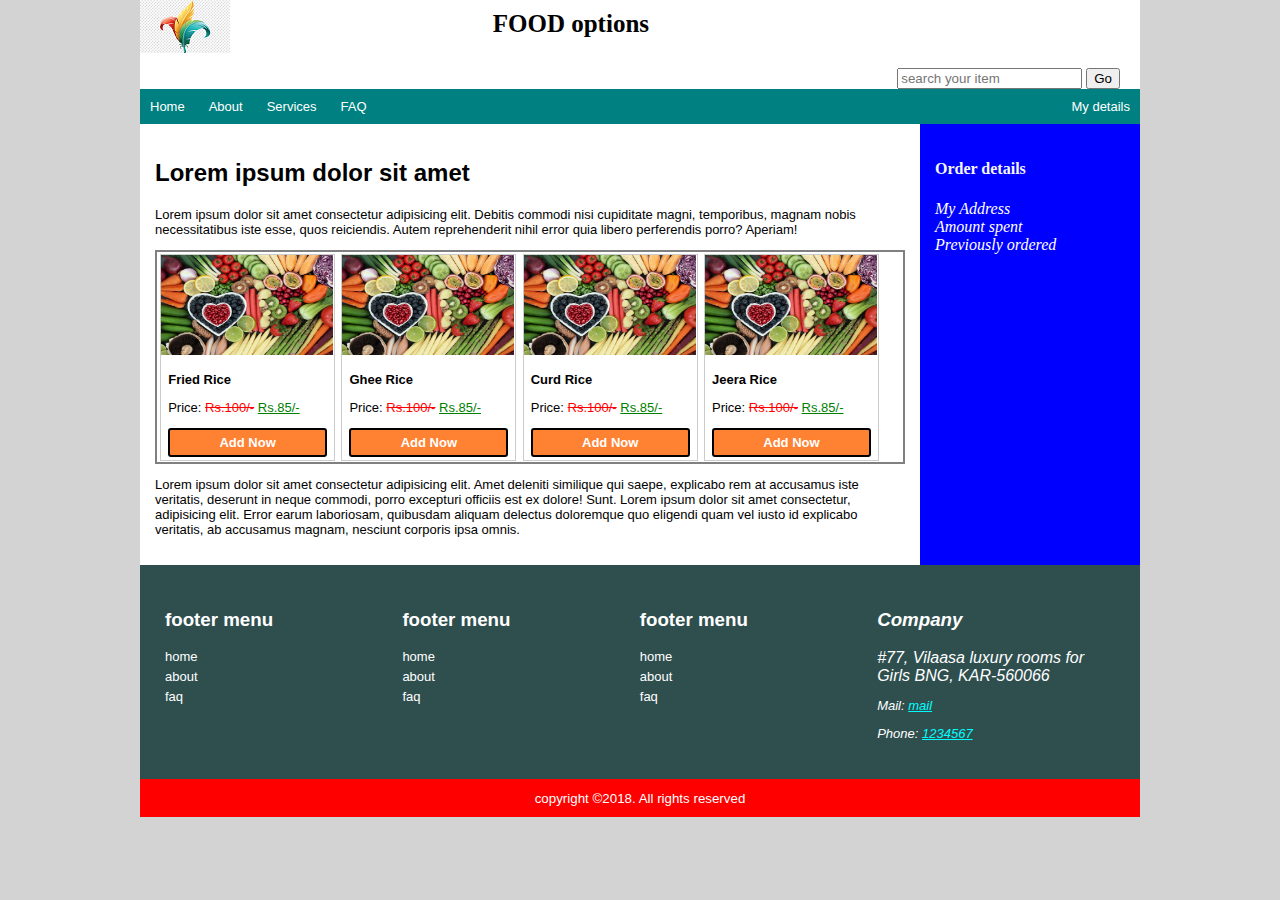
<file: HTML/food.html>
<!DOCTYPE HTML> 
<html>
    <head>
        <meta charset="UTF-8">
        <meta name="viewport" description="width=device-width, initial-scale:0" >
        <meta name="title" description="htmlpage">
        <meta name="keywords" description="HTML, CSS, JS">
        <title>Food</title>
        <link rel="stylesheet"  href="../css/index.css">
        

    </head>
<!--body-->
<body>
    <div class="container">
        <header class="header"><!--Header section-->
            <div class="logo"><!--logo-->
                <a href = "index.html" >
                    <img src = "../images/logo_image.png " alt="logo">
                </a>
            </div>
            <div class="logo welcome"><p>FOOD options</p></div>
            <div class="search"><!--Search-->
                <form>
                    <input type="search" name="searchitem" placeholder ="search your item">
                    <input type = "submit" value="Go">

                </form>
            </div>
            <div class="clearfix"></div>
          
            <nav class="main_menu"><!--links-->
                <ul>
                    <li><a href="index.html">Home</a></li>
                    <li><a href="aboutus.html">About</a></li>
                    <li ><a href="#">Services</a>

                        <ul class="drop">
                            <li><a href="delivery.html">Delivery</a></li>
                            <li><a href="food.html">Foods</a></li>
                        </ul>
                    </li>
                    <li><a href="#">FAQ</a>
                        <ul class="drop">
                            <li><a href="#"> Account</a></li>
                        </ul>
                    </li>
                    <li style="float:right"><a href="#">My details</a></li>
                </ul>
            </nav>
            
        </header><!-- Header section-->
        

        <section class="article-body"><!--content holder-->
            
            <article class="article-content">
                <main class="main">
                    <h2>Lorem ipsum dolor sit amet</h2>
                    <p>Lorem ipsum dolor sit amet consectetur adipisicing elit. Debitis commodi nisi cupiditate magni, 
                        temporibus, magnam nobis necessitatibus iste esse, 
                        quos reiciendis. Autem reprehenderit nihil error quia libero perferendis porro? Aperiam!</p>
                        <div class="food-section">
                            <div class="foods">
                                <img src="../images/food.jpg" alt="food not found">
                                <div class="food-caption">
                                <p><b>Fried Rice</b></p>
                                <p>Price: <del>Rs.100/-</del> <ins>Rs.85/-</ins></p>
                                <p class="buy-option"><a href="#">Add Now</a></p>
                                </div>
                            </div>
                            <div class="foods">
                                <img src="../images/food.jpg" alt="food not found">
                                <div class="food-caption">
                                <p><b>Ghee Rice</b></p>
                                <p>Price: <del>Rs.100/-</del> <ins>Rs.85/-</ins></p>
                                <p class="buy-option"><a href="#">Add Now</a></p>
                                </div>
                            </div>
                            <div class="foods">
                                <img src="../images/food.jpg" alt="food not found">
                                <div class="food-caption">
                                <p><b>Curd Rice</b></p>
                                <p>Price: <del>Rs.100/-</del> <ins>Rs.85/-</ins></p>
                                <p class="buy-option"><a href="#">Add Now</a></p>
                                </div>
                            </div>
                            <div class="foods">
                                <img src="../images/food.jpg" alt="food not found">
                                <div class="food-caption">
                                <p><b>Jeera Rice</b></p>
                                <p>Price: <del>Rs.100/-</del> <ins>Rs.85/-</ins></p>
                                <p class="buy-option"><a href="#">Add Now</a></p>
                                </div>
                            </div>
                            <div class="foods">
                                <img src="../images/food.jpg" alt="food not found">
                                <div class="food-caption">
                                <p><b>Biriyani Rice</b></p>
                                <p>Price: <del>Rs.100/-</del> <ins>Rs.85/-</ins></p>
                                <p class="buy-option"><a href="#">Add Now</a></p>
                                </div>
                            </div>
                            <div class="foods">
                                <img src="../images/food.jpg" alt="food not found">
                                <div class="food-caption">
                                <p><b>Panneer Fried Rice</b></p>
                                <p>Price: <del>Rs.100/-</del> <ins>Rs.85/-</ins></p>
                                <p class="buy-option"><a href="#">Add Now</a></p>
                                </div>
                            </div>
                            <div class="foods">
                                <img src="../images/food.jpg" alt="food not found">
                                <div class="food-caption">
                                <p><b>Tomato Rice</b></p>
                                <p>Price: <del>Rs.100/-</del> Rs.85/-</p>
                                <p class="buy-option"><a href="#">Add Now</a></p>
                                </div>
                            </div>
                            <div class="foods">
                                <img src="../images/food.jpg" alt="food not found">
                                <div class="food-caption">
                                <p><b>Lemon Rice</b></p>
                                <p>Price: <del>Rs.100/-</del> Rs.85/-</p>
                                <p class="buy-option"><a href="#">Add Now</a></p>
                                </div>
                            </div>
                            <div class="foods">
                                <img src="../images/food.jpg" alt="food not found">
                                <div class="food-caption">
                                <p><b>Panneer Fried Rice</b></p>
                                <p>Price: <del>Rs.100/-</del> <ins>Rs.85/-</ins></p>
                                <p class="buy-option"><a href="#">Add Now</a></p>
                                </div>
                            </div>
                            <div class="foods">
                                <img src="../images/food.jpg" alt="food not found">
                                <div class="food-caption">
                                <p><b>Tomato Rice</b></p>
                                <p>Price: <del>Rs.100/-</del> Rs.85/-</p>
                                <p class="buy-option"><a href="#">Add Now</a></p>
                                </div>
                            </div>
                            <div class="foods">
                                <img src="../images/food.jpg" alt="food not found">
                                <div class="food-caption">
                                <p><b>Lemon Rice</b></p>
                                <p>Price: <del>Rs.100/-</del> Rs.85/-</p>
                                <p class="buy-option"><a href="#">Add Now</a></p>
                                </div>
                            </div>
                        </div>

                        <div class="clearfix"></div>
                        <p>Lorem ipsum dolor sit amet consectetur adipisicing elit. Amet deleniti similique qui saepe, 
                        explicabo rem at accusamus iste veritatis, deserunt in neque commodi, 
                        porro excepturi officiis est ex dolore! Sunt. Lorem ipsum dolor sit amet consectetur, 
                        adipisicing elit. Error earum laboriosam, 
                        quibusdam aliquam delectus doloremque quo eligendi quam vel iusto id explicabo veritatis, 
                        ab accusamus magnam, nesciunt corporis ipsa omnis.</p>
                </main>
            </article>  
            <aside class="side"><!--sidebar-->
                <div>
                    <h4> Order details</h4>
                    <ul>
                        <li><a href="#">My Address</a></li>
                        <li><a href="#">Amount spent</a></li>
                        <li><a href="#">Previously ordered</a></li>

                    </ul>
                </div>
            </aside><!--sidebar-->
            <div class="clearfix"></div>
        </section><!--content holder-->
        <footer class="foot"><!--footer-->
            <div class="footer-content">
                <h3>footer menu</h3>
                <ul>
                    <li><a href="#">home</a></li>
                    <li><a href="#">about</a></li>
                    <li><a href="#">faq</a></li>

                </ul>
            </div>
            <div class="footer-content">
                <h3>footer menu</h3>
                <ul>
                    <li><a href="#">home</a></li>
                    <li><a href="#">about</a></li>
                    <li><a href="#">faq</a></li>

                </ul>
            </div>
            <div class="footer-content">
                <h3>footer menu</h3>
                <ul>
                    <li><a href="#">home</a></li>
                    <li><a href="#">about</a></li>
                    <li><a href="#">faq</a></li>

                </ul>
            </div>
            <div class="footer-content">
                <address>
                    <h3>Company</h3>
                    #77, Vilaasa luxury rooms for Girls
                    BNG, KAR-560066
                    <p>Mail: <a href="mailto:rekha@mail.com">mail</a></p>
                    <p>Phone: <a href="tel:1234567">1234567</a></p>
                </address>
            </div>
            <div class="clearfix"></div>
        </footer><!--footer-->
        
        <div class="copy">
            <p><small>copyright &copy;2018. All rights reserved</small></p>
        </div>

    </div>

   <!---- <script src="http://ajax.googleapis.com/ajax/libs/jquery/1/jquery.min.js"></script>
    <script src="http://malsup.github.com/jquery.cycle2.js"></script>-->
</body>
</html>
</file>
<file: css/index.css>
body{
   margin:auto;
   background-color:lightgray;

} 
.container{
   width:1000px;
   height:auto;
   background-color:white;
   margin:0 auto;
}
.logo{
   float: left; 
 
}
.search{ 
   padding-top:20px;
   float:right;
   padding-right:20px;
}
.welcome{
   
   width:681.81px;
   font-weight:bold;
   font-size:25px;
   margin:0;
   padding-top:10px;
   padding-bottom:10px;
       
}
.welcome p{
   text-align:center;
   margin:0px;
  
 
}
.clearfix{
   clear:both;
}
.main_menu{
   margin:0px;
   background-color:teal;
}
.main_menu > ul{
   margin:0;
   padding: 0;
   list-style-type:none;
}
.main_menu > ul > li{
   display: inline-block;
   border:0;
  
}
.main_menu > ul > li > a{
   text-decoration: none;
   display:block; 
   padding:10px;
   font-family:sans-serif;
   color:white;
   font-size: small;
}
.main_menu > ul > li > a:hover{
   background-color: orange;
}

.active{
   background-color:orange
}
/*drop content*/
.drop{
   position:absolute;
   text-decoration:none;
   list-style-type:none ;
   padding:0;
   display:none;
}
.drop > li >a{
   text-decoration: none;
   display:block; 
   padding:10px;
   font-family:sans-serif;
   color:black;
   font-size: small;
   background-color:white;
}
.drop > li >a:hover{
   background-color: orange;
}
/*.drop-hide:hover .drop{
   display:block;
}*/
.main_menu > ul > li:hover .drop{
   display: block;
}
/*slideimage*/
.slidebar{
   width:1000px;
   height:400px;
   overflow: auto;
}

.slidebar > img{
   width:1000px;
   height:600px;
}
/*main-content*/
.article-body{
   background-color:blue;
}
.article-content{
   width:750px;
   height:auto;
   padding:15px;
   background-color:white;
   float:left;
}
.article-content  h2{
   font-size: 1.5em;
   font-family: sans-serif;

}

.article-content p{
   font-family: sans-serif;
   font-size:small;
}
.side{
   float:left;
   padding:15px;
}
.side  ul{
 
   margin:0;
   padding: 0;
   list-style-type:none;
}
.side  h4{
   color:whitesmoke;

}
.side  ul > li > a{
   text-decoration: none;
   display:block;

   font-style: italic;
   color: white;
}

.side  ul > li > a:hover{
  color:black;
 
}
/*footer*/
.foot{
   background-color: darkslategrey;
   width:950px;
   padding:25px;
}
.footer-content{
   width:237.4px;
   float:left;
   color:white;
   font-family:sans-serif;
   
}
.footer-content > ul{
   list-style-type:none;
   padding:0;
   margin:0;
}
.footer-content > ul > li >a{
   text-decoration: none;
   color: white;
   display:block;
   margin-bottom:5px;
   font-size: small;
}
address p{
   font-size: small;
}
.foot  address  a{
   color:cyan;
   font-size: small;
}
.copy{
   text-align:center;
   padding:10px;
   font-family: sans-serif;
   color:white;
   background-color:red;
}
.copy p{
   margin:0;
}
/*about us*/
.article-content img{
   max-width:100%;;
}
/*food display*/
.foods img{
   width:172px;
   height:100px;
   
   
}
.food-section{
   height:210px;
   border:2px gray solid;
   overflow: auto;
   
}
.food-section > .foods{
float:left;
height:205px;
width:172.9px;
border:1px solid #ccc;
margin:2px 3.2px;
 
}
.food-section > .foods > .food-caption{
  padding-left:7px;
  padding-right:7px;
}
.food-section > .foods:hover {
   border: 1px solid #777;
}
.food-caption del {
   color: red;
}
.food-caption ins {
   color: green;
}
/*buy*/
.buy-option{
   /* display:block; */
   background-color: rgba(255, 98, 0, 0.804);
 
   padding:5px;
   text-align:center;
   margin:0;
   margin-bottom:2px;
   border-color:rgb(17, 17, 109);
   border-radius:3px;
   border:2px solid;
}
.buy-option a{
   text-decoration:none;
   color:white;
   font-weight: bold;
}
.buy-option:hover{
   background-color:green;
}

.foods:hover b{
   color:darkgreen;
   font-size: 16px;;

}
/*contact us*/
.slidebar iframe{
   width:100%;
   height:396px;

}

/*sigup*/
.bodyforuserentry{
   background-color:white;
}
.userentrycontainer {
      
      border: 2px ridge gray;
      border-radius:15px;
      width: 200px;
      padding: 50px;
      margin: auto;
      background-color:white;
      
  }
  .userentrycontainer h1{
   margin:0 0 40px 0;
  }
  .userentrycontainer  label > span{
   color:red;
  }
  .submitbut{
   background-color:black;
   color:white;
   border:0; 
   padding:8px;  

  }
</file>
